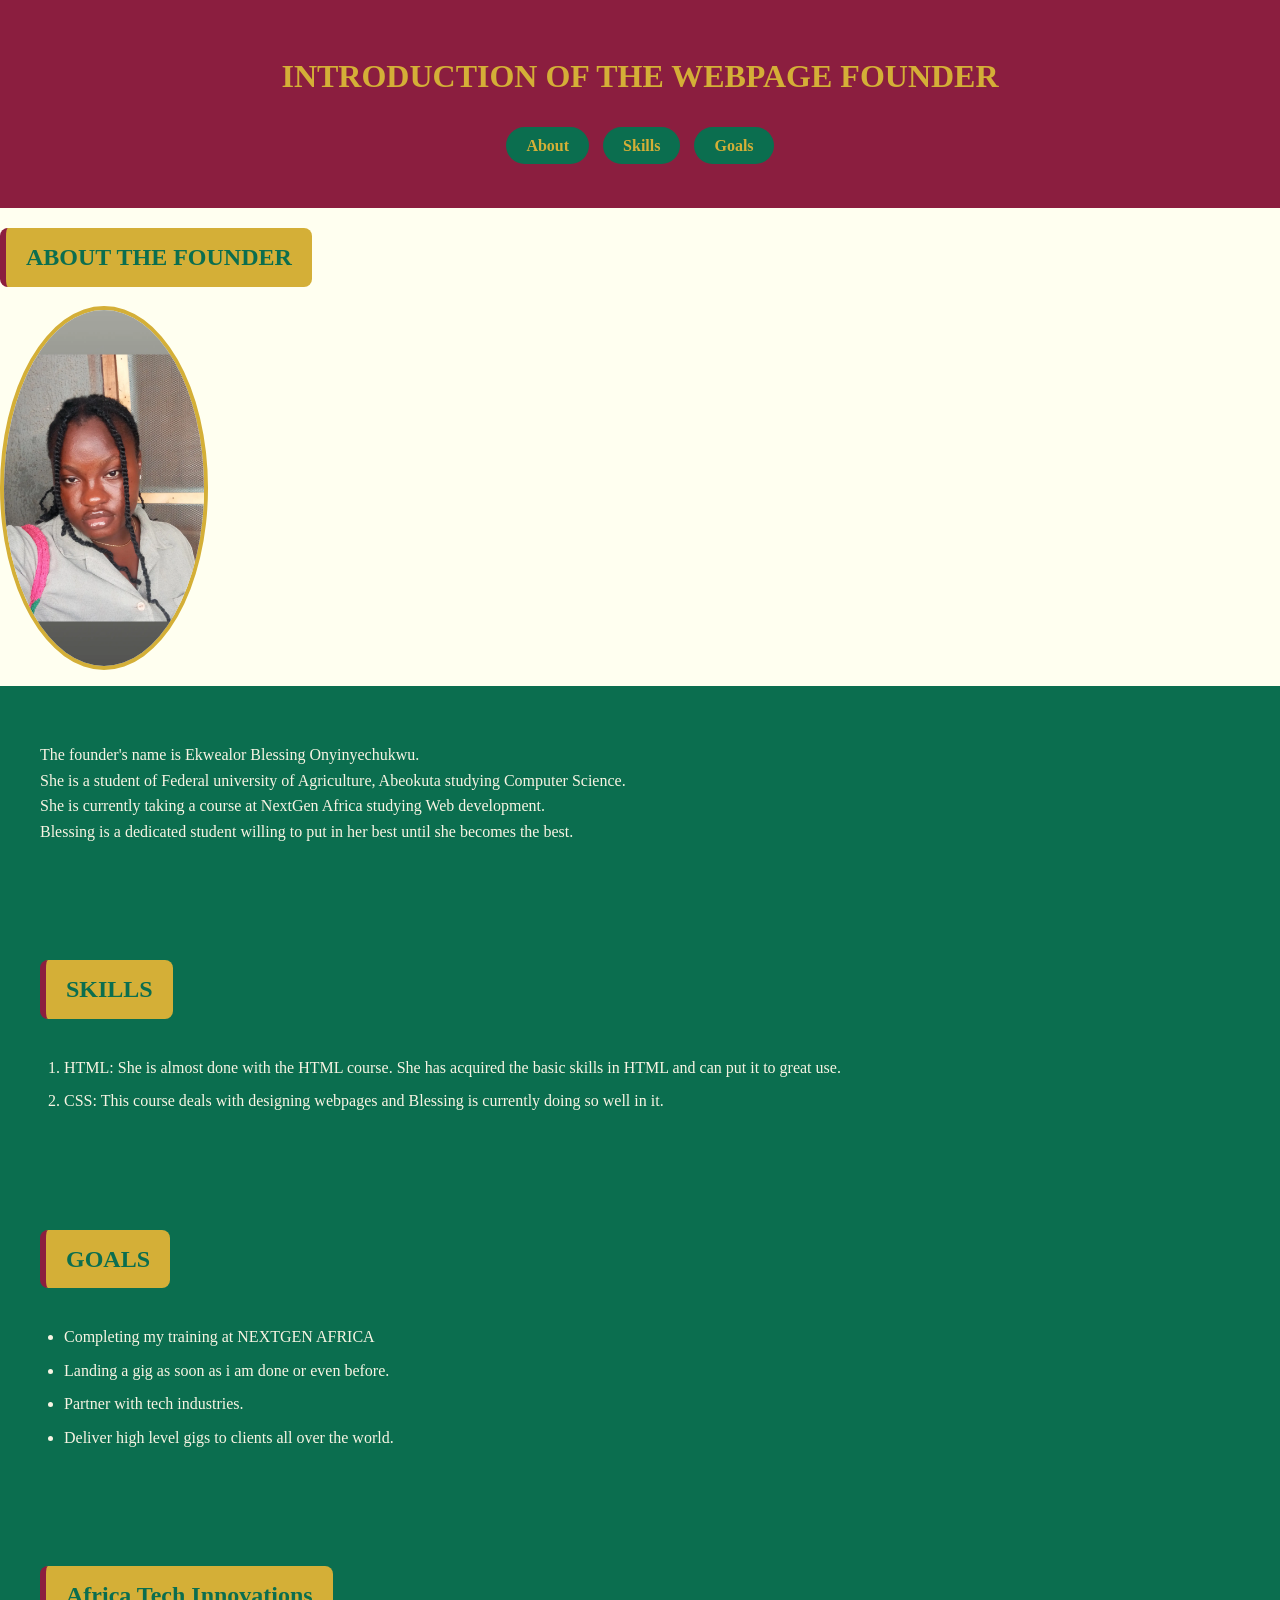
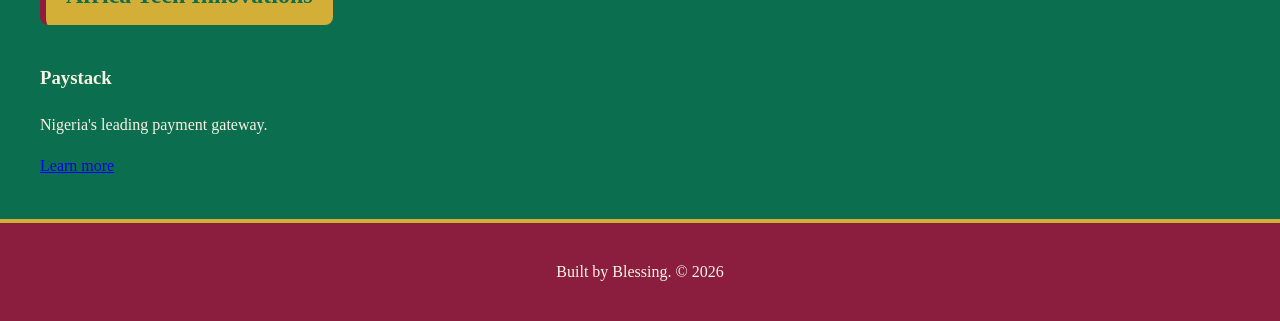
<file: index.html>
<!DOCTYPE html>
<html lang="en">
<head>
    <meta charset="UTF-8">
    <meta name="viewport" content="width=device-width, initial-scale=1.0">
    <title>MY AFRICAN THEMED WEBSITE</title>
    <link rel="stylesheet" href="style.css">
</head>

<body>
    <header>
    <h1> INTRODUCTION OF THE WEBPAGE FOUNDER</h1>
    <nav>
        <a href="#about">About</a>
        <a href="#skills">Skills</a>
        <a href="#goals">Goals</a>
    </nav>

    </header>
    <main>
        <h2> ABOUT THE FOUNDER</h2>
        <img src="blessing.png" alt="this is a picture of the founder">

        <section id="about">
            <p> The founder's name is Ekwealor Blessing Onyinyechukwu.<br> She is a student of Federal university of Agriculture, Abeokuta studying Computer Science.<br> She is currently taking a course at NextGen Africa studying Web development.<br> Blessing is a dedicated student willing to put in her best until she becomes the best.</p>
        </section>

        <section id="skills">
            <h2> SKILLS</h2>
            <ol>
                <li> HTML: She is almost done with the HTML course. She has acquired the basic skills in HTML and can put it to great use.</li>
                <li> CSS: This course deals with designing webpages and Blessing is currently doing so well in it.</li>
            </ol>
        </section>

        <section id="goals">
            <h2> GOALS</h2>
            <ul>
                <li> Completing my training at NEXTGEN AFRICA</li>
                <li> Landing a gig as soon as i am done or even before.</li>
                <li> Partner with tech industries.</li>
                <li> Deliver high level gigs to clients all over the world.</li>
            </ul>
        </section>
        <section class="Innovations">
            <h2> Africa Tech Innovations</h2>
            <div class="card-container">

                <div class="card">
                    <h3> Paystack</h3>
                    <p> Nigeria's leading payment gateway.</p>
                    <a href="https://paystack.com" class="card-link"> Learn more</a>


                </div>
            </div>
        </section>

        <footer>
            <p> Built by Blessing. &copy; 2026</p>
        </footer>

    </main>
</body>
</html>
</file>
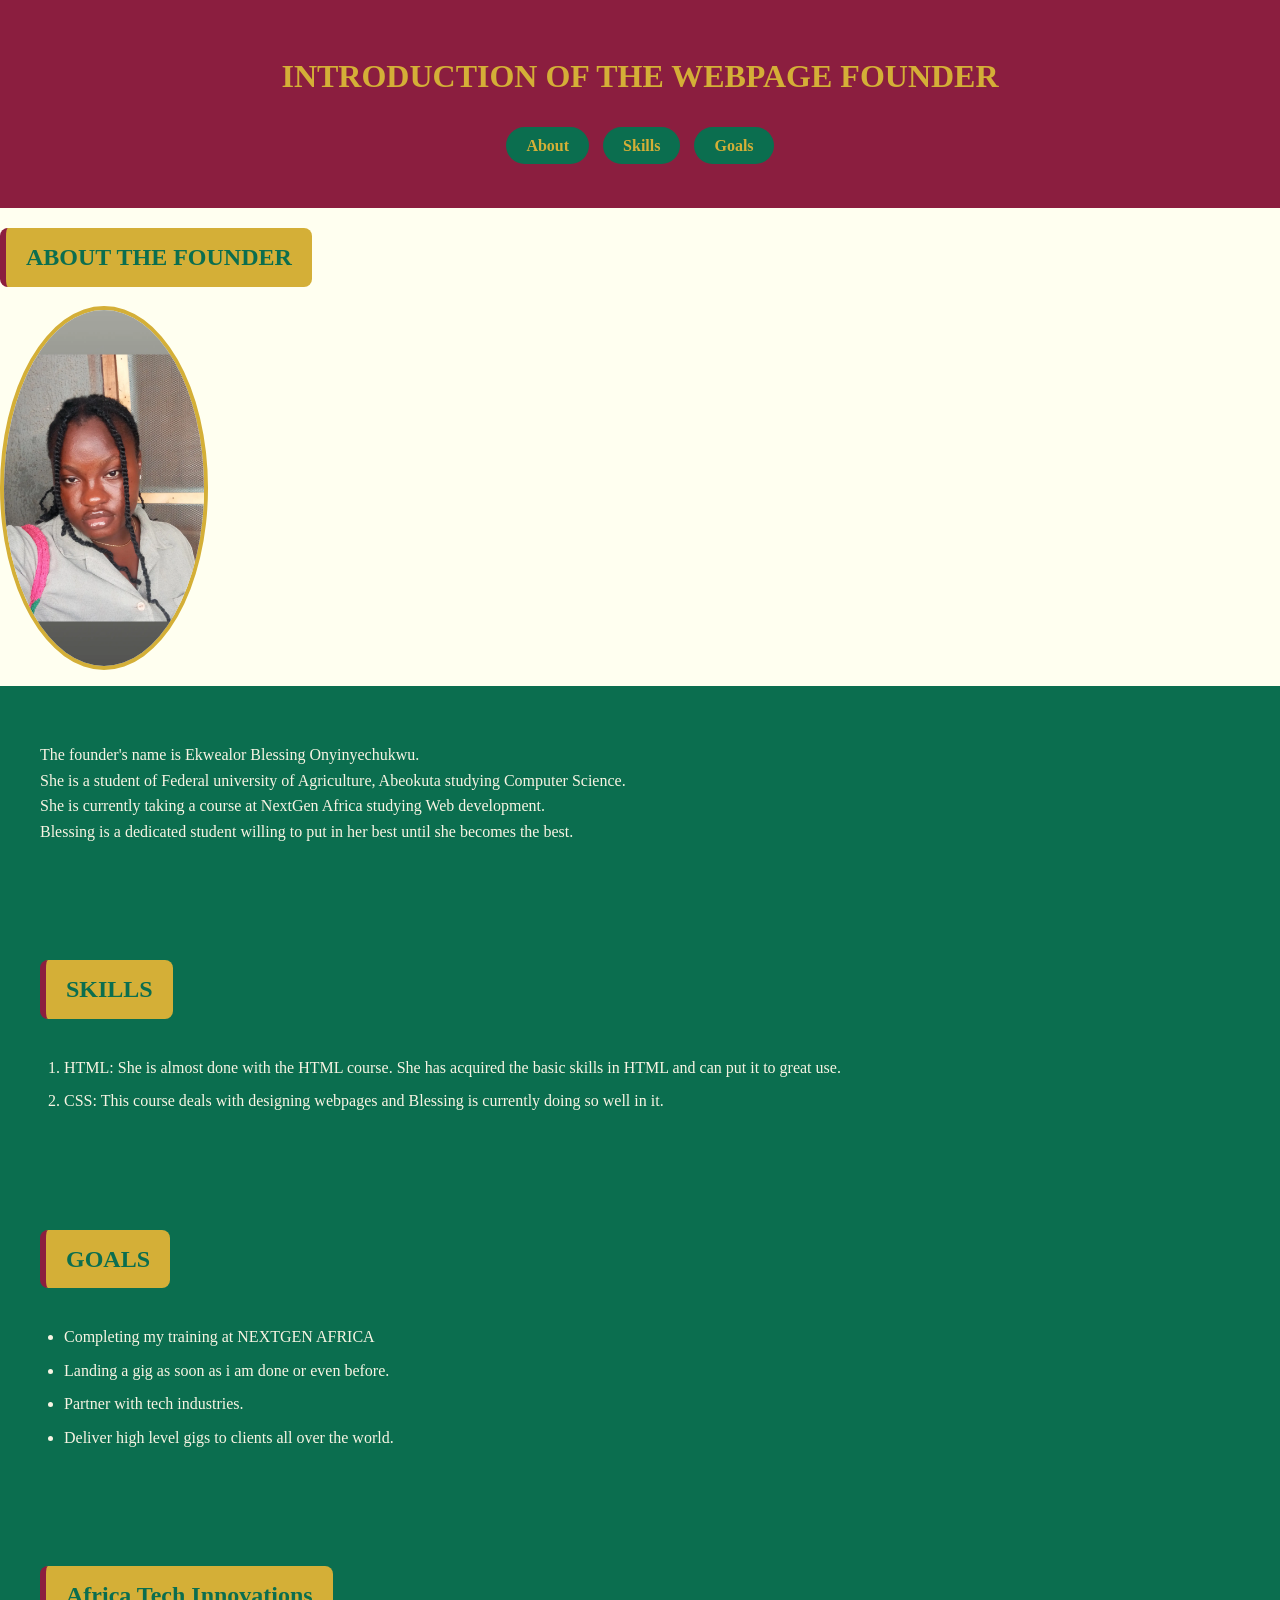
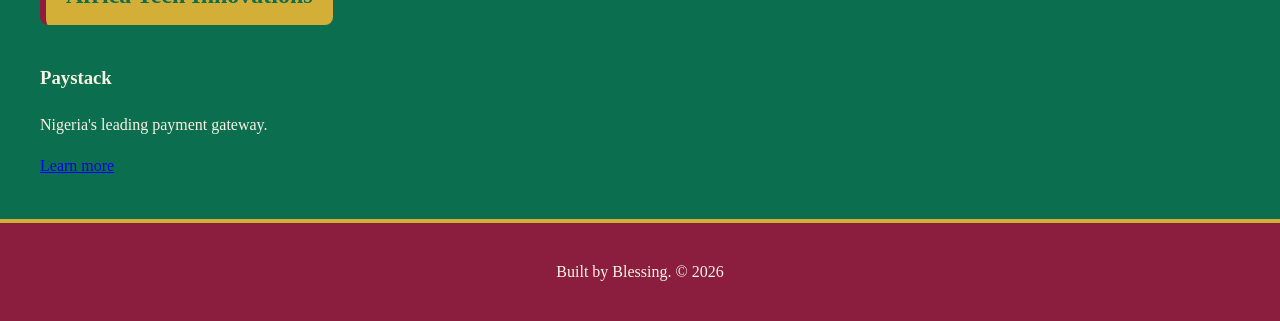
<file: index (2).html>
<!DOCTYPE html>
<html lang="en">
<head>
    <meta charset="UTF-8">
    <meta name="viewport" content="width=device-width, initial-scale=1.0">
    <title>MY AFRICAN THEMED WEBSITE</title>
    <link rel="stylesheet" href="style.css">
</head>

<body>
    <header>
    <h1> INTRODUCTION OF THE WEBPAGE FOUNDER</h1>
    <nav>
        <a href="#about">About</a>
        <a href="#skills">Skills</a>
        <a href="#goals">Goals</a>
    </nav>

    </header>
    <main>
        <h2> ABOUT THE FOUNDER</h2>
        <img src="blessing.png" alt="this is a picture of the founder">

        <section id="about">
            <p> The founder's name is Ekwealor Blessing Onyinyechukwu.<br> She is a student of Federal university of Agriculture, Abeokuta studying Computer Science.<br> She is currently taking a course at NextGen Africa studying Web development.<br> Blessing is a dedicated student willing to put in her best until she becomes the best.</p>
        </section>

        <section id="skills">
            <h2> SKILLS</h2>
            <ol>
                <li> HTML: She is almost done with the HTML course. She has acquired the basic skills in HTML and can put it to great use.</li>
                <li> CSS: This course deals with designing webpages and Blessing is currently doing so well in it.</li>
            </ol>
        </section>

        <section id="goals">
            <h2> GOALS</h2>
            <ul>
                <li> Completing my training at NEXTGEN AFRICA</li>
                <li> Landing a gig as soon as i am done or even before.</li>
                <li> Partner with tech industries.</li>
                <li> Deliver high level gigs to clients all over the world.</li>
            </ul>
        </section>
        <section class="Innovations">
            <h2> Africa Tech Innovations</h2>
            <div class="card-container">

                <div class="card">
                    <h3> Paystack</h3>
                    <p> Nigeria's leading payment gateway.</p>
                    <a href="https://paystack.com" class="card-link"> Learn more</a>


                </div>
            </div>
        </section>

        <footer>
            <p> Built by Blessing. &copy; 2026</p>
        </footer>

    </main>
</body>
</html>
</file>
<file: style.css>
/*
    Color palette inspired by Ethiopian culture and traditional imperial 
    colors. Gold symbolizes hetitage and prestige. 
    Green represents prosperity and life. 
    Red reflects strength and history. 
    Ivory adds elegance and calm. 
    Black provides strong contrast. 
    */

    body{
        font-family:'Times New Roman', Times, serif;
        line-height: 1.6;
        margin: 0;
        padding: 0;
        box-sizing: border-box;
        background-color: ivory;

    }
    h1{
        color: #D4AF37;
        text-align: center;
        font-size: 2rem;
        margin-bottom: 10px;
    }

    header{
        background-color: #8B1E3F;
        padding: 30px 40px;

    }

    nav{
        text-align: center;
        padding: 20px;
    }

    nav a{
        color: #D4AF37;
        border-radius: 25px;
        margin: 5px;
        font-weight: bold;
        transition: 0.3s ease;
        padding: 10px 20px;
        background-color: #0B6E4F;
        text-decoration: none;
    }
    
    section{
        background-color: #0B6E4F;
        color: #F8F4E3;
        padding: 40px;
    }

    h2{
        color: #0B6E4F;
        background-color: #D4AF37;
        padding: 10px 20px;
        border-left: 6px solid #8B1E3F;
        border-radius: 8px;
        display: inline-block;
    }

    img{
        width: 200px;
        border-radius: 50%;
        display: block;
        margin-bottom: 16px;
        border: 4px solid #D4AF37;
    }
    ul,ol{
        padding-left: 24px;
    }
    li{
        margin-bottom: 8px;
    }

    footer{
        background-color: #8B1E3F;
        color: #F8F4E3;
        text-align: center;
        padding: 20px;
        border-top: 4px solid #D4AF37;
    }
</file>
